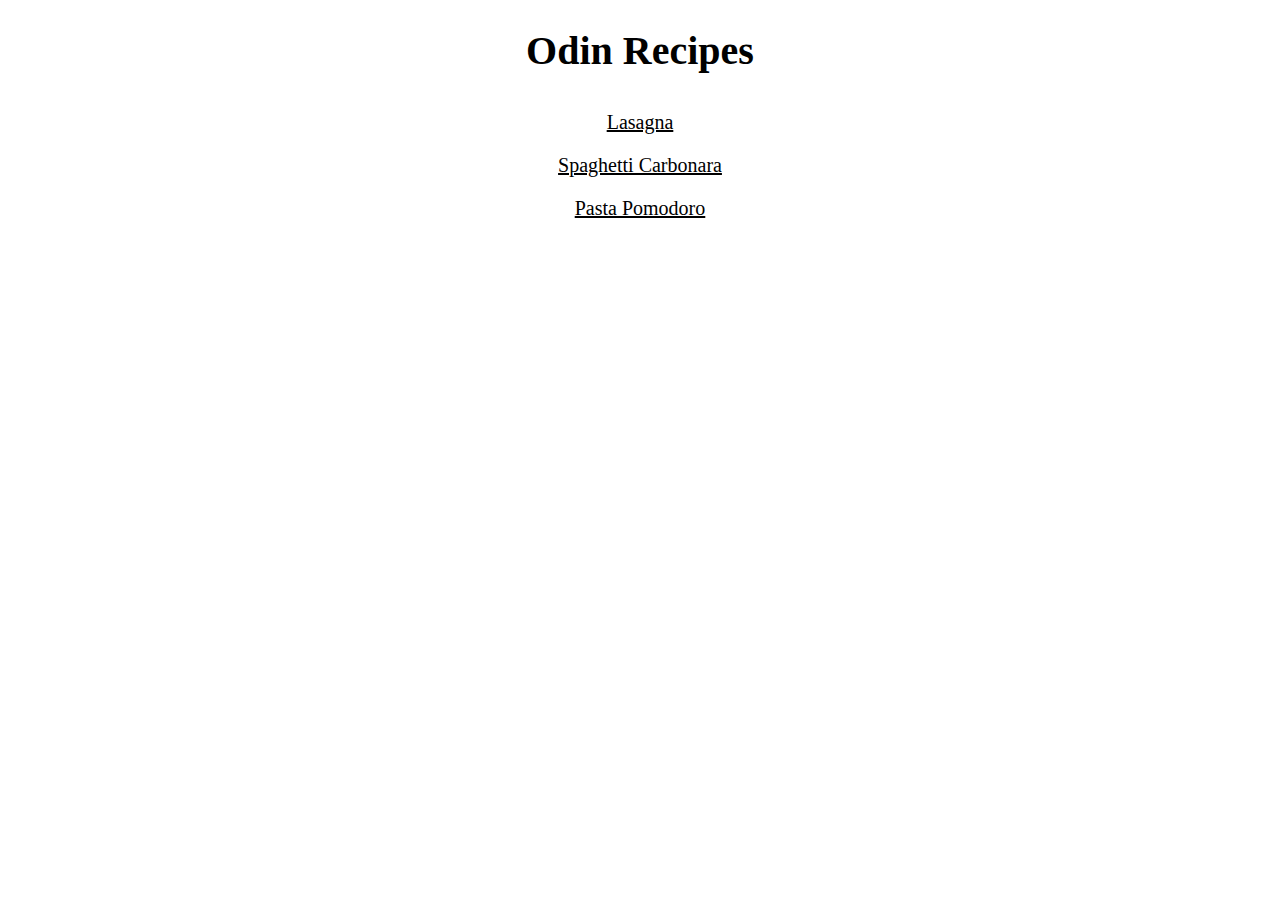
<file: index.html>
<!DOCTYPE html>
<html>
    <head>
        <title>Odin Recipes</title>
        <link rel="stylesheet" href="style.css">
    </head>
    <body>

        <h1>Odin Recipes</h1>
        
        <div class="container">
            <a href="./recipes/lasagna.html">Lasagna</a>
            <a href="./recipes/carbonara.html">Spaghetti Carbonara</a>
            <a href="./recipes/pomodoro.html">Pasta Pomodoro</a>
        </div>
    </body>
</html>
</file>
<file: style.css>
.container{
    display: flex;
    flex-direction: column;
    justify-content: center;
    align-items: center;
}

h1{
    text-align: center;
    font-size: 40px;
}

h3{
    color: brown;
    margin: 0;
}

h4{
    font-size: 25px;
    margin: 0;
}

a{
    margin: 10px;
    color: black;
    font-size: 20px;
}
</file>
